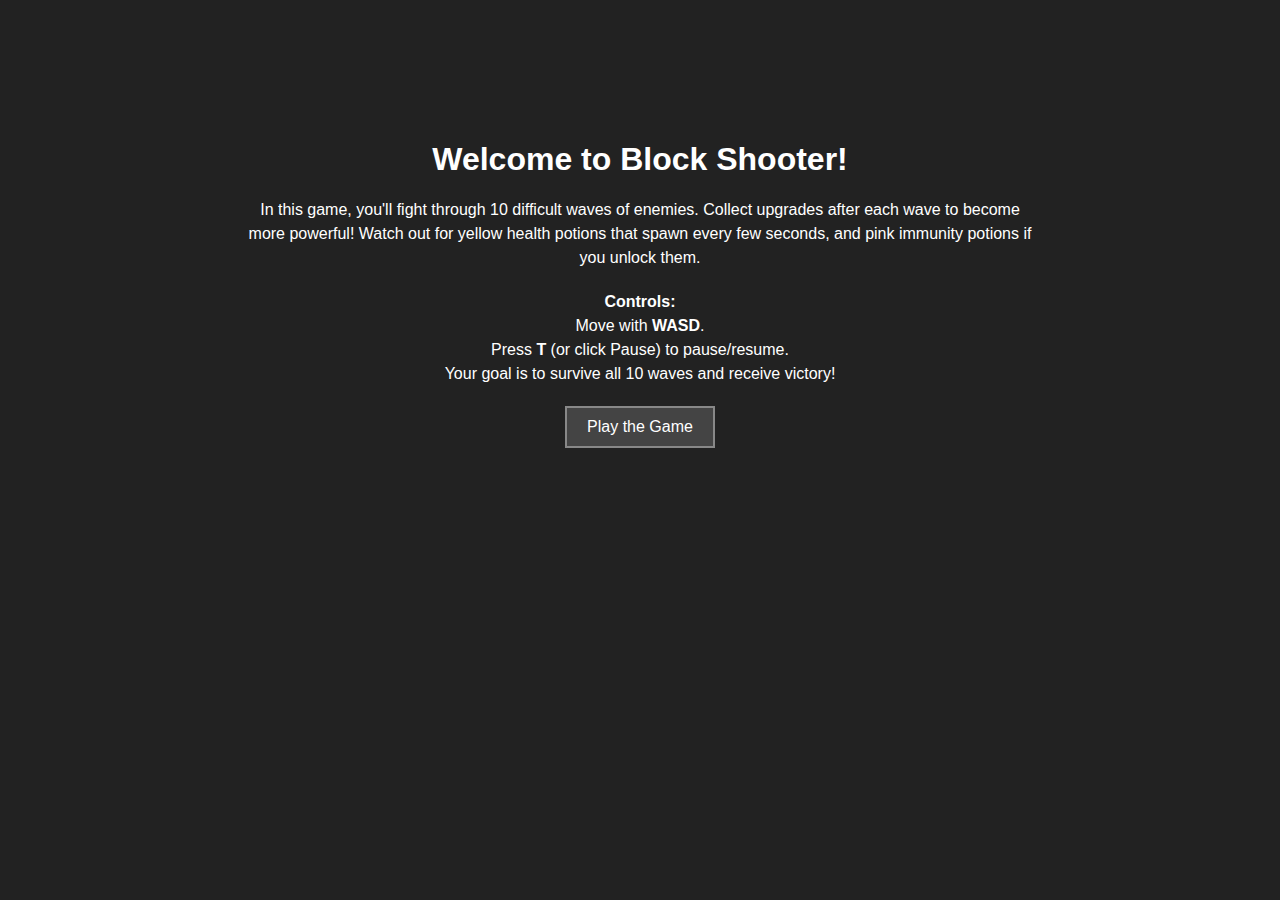
<file: index.html>
<!DOCTYPE html>
<html lang="en">
<head>
  <meta charset="UTF-8" />
  <title>Block Shooter</title>

    <style>
      body {
        background-color: #222;
        color: #fff;
        font-family: Arial, sans-serif;
        text-align: center;
        margin-top: 100px;
        max-width: 800px;
        margin-left: auto;
        margin-right: auto;
        padding: 20px;
      }
      button {
        padding: 10px 20px;
        font-size: 16px;
        cursor: pointer;
        background-color: #444;
        color: #fff;
        border: 2px solid #888;
      }
      button:hover {
        background-color: #666;
      }
      h1 {
        margin-bottom: 20px;
      }
      p {
        margin-bottom: 20px;
        line-height: 1.5;
      }
    </style>

</head>
<body>
    <h1>Welcome to Block Shooter!</h1>
    <p>
      In this game, you'll fight through 10 difficult waves of enemies. 
      Collect upgrades after each wave to become more powerful!
      Watch out for yellow health potions that spawn every few seconds, 
      and pink immunity potions if you unlock them.
    </p>
    <p>
      <strong>Controls:</strong><br>
      Move with <strong>WASD</strong>.<br>
      Press <strong>T</strong> (or click Pause) to pause/resume.<br>
      Your goal is to survive all 10 waves and receive victory!
    </p>
    <button onclick="location.href='game.html'">Play the Game</button>
</body>
</html>
</file>
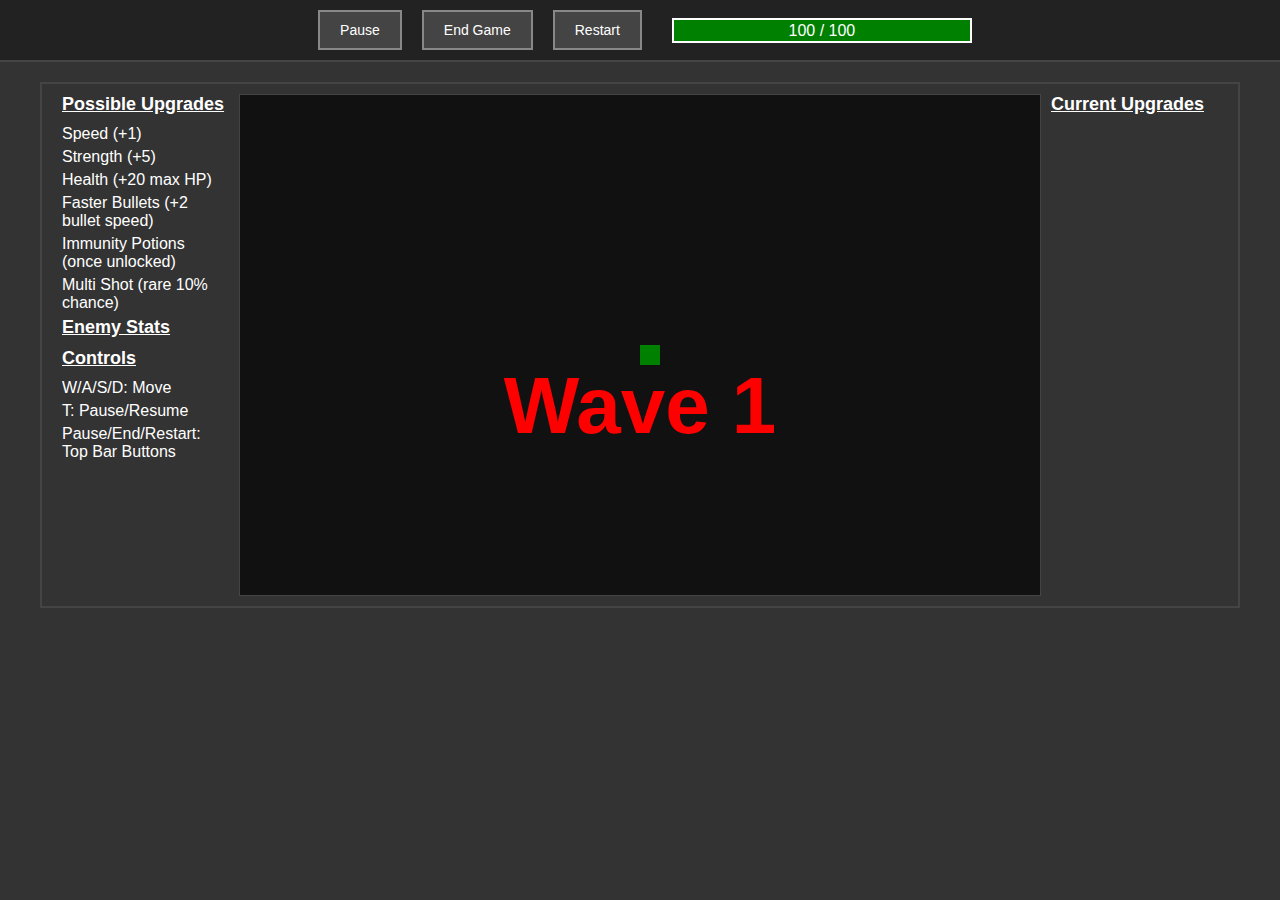
<file: game.html>
<!DOCTYPE html>
<html lang="en">
<head>
  <meta charset="UTF-8" />
  <title>Block Shooter</title>
  <link rel="stylesheet" href="styles.css" />
</head>
<body>

  <!-- Pause, End, restart health -->
  <div id="top-bar">
    <button id="pauseBtn">Pause</button>
    <button id="endGameBtn">End Game</button>
    <button id="restartBtn">Restart</button>

    <!-- health bar -->
    <div id="health-bar-container">
      <div id="health-bar">
        <span id="health-text"></span>
      </div>
    </div>
  </div>

  <!-- wave overlay -->
  <div id="waveOverlay"></div>

  <!-- victory overlay -->
  <div id="victoryOverlay">VICTORY!</div>

  <!-- defeat overlay -->
  <div id="defeatOverlay">DEFEATED</div>

  <div class="container">
    <!-- upgrades, stats, controls -->
    <div id="upgrade-list">
      <h2>Possible Upgrades</h2>
      <ul>
        <li>Speed (+1)</li>
        <li>Strength (+5)</li>
        <li>Health (+20 max HP)</li>
        <li>Faster Bullets (+2 bullet speed)</li>
        <li>Immunity Potions (once unlocked)</li>
        <li>Multi Shot (rare 10% chance)</li>
      </ul>

      <h2>Enemy Stats</h2>
      <ul id="enemyStats"></ul>

      <h2>Controls</h2>
      <ul>
        <li>W/A/S/D: Move</li>
        <li>T: Pause/Resume</li>
        <li>Pause/End/Restart: Top Bar Buttons</li>
      </ul>
    </div>
    
    <!-- game -->
    <div id="game-area">
      <canvas id="gameCanvas" width="800" height="500"></canvas>
    </div>
    
    <!-- current upgrades -->
    <div id="current-upgrades">
      <h2>Current Upgrades</h2>
      <ul id="upgradeStats"></ul>
    </div>
  </div>
  
  <script src="js/constants.js"></script>
  <script src="js/utils.js"></script>
  <script src="js/player.js"></script>
  <script src="js/upgrades.js"></script>
  <script src="js/waveManager.js"></script>
  <script src="js/game.js"></script>

</body>
</html>
</file>
<file: styles.css>
/* reset */
* {
  box-sizing: border-box;
  margin: 0;
  padding: 0;
}

/* background and text */
body {
  background-color: #333;
  color: #fff;
  font-family: Arial, sans-serif;
}

/* pause, end, restart, health bar */
#top-bar {
  display: flex;
  align-items: center;
  justify-content: center;
  padding: 10px;
  background-color: #222;
  border-bottom: 2px solid #444;
}
#top-bar button {
  padding: 10px 20px;
  font-size: 14px;
  margin: 0 10px;
  cursor: pointer;
  background-color: #444;
  color: #fff;
  border: 2px solid #888;
}
#top-bar button:hover {
  background-color: #666;
}

/* health bar */
#health-bar-container {
  width: 300px;
  height: 25px;
  border: 2px solid #fff;
  background-color: #333;
  margin-left: 20px;
  position: relative;
}
#health-bar {
  height: 100%;
  background-color: green;
  width: 100%;
  transition: width 0.25s linear;
  position: relative;
}
#health-text {
  position: absolute;
  width: 100%;
  text-align: center;
  color: #fff;
  top: 2px;
  left: 0;
}

/* wave overlay */
#waveOverlay {
  position: absolute;
  width: 100%;
  text-align: center;
  font-size: 80px;
  color: red;
  top: 40%;
  z-index: 999;
  display: none; /* hidden*/
  font-weight: bold;
}

/* victory overlay */
#victoryOverlay {
  position: absolute;
  width: 100%;
  text-align: center;
  font-size: 80px;
  color: lime;
  top: 40%;
  z-index: 1000;
  display: none;
  font-weight: bold;
}

/* defeat overlay */
#defeatOverlay {
  position: absolute;
  width: 100%;
  text-align: center;
  font-size: 80px;
  color: red;
  top: 40%;
  z-index: 1000;
  display: none; 
  font-weight: bold;
}

/* container for left right and center */
.container {
  display: flex;
  flex-direction: row;
  justify-content: center;
  align-items: flex-start;
  margin: 20px auto;
  max-width: 1200px;
  border: 2px solid #444;
  padding: 10px;
  position: relative;
}

/* Left, right panels */
#upgrade-list,
#current-upgrades {
  width: 220px;
  margin: 0 10px;
}
#upgrade-list h2,
#current-upgrades h2 {
  margin-bottom: 10px;
  font-size: 18px;
  text-decoration: underline;
}

/* center game */
#game-area {
  position: relative;
}

/* canvas */
#gameCanvas {
  background: #111;
  display: block;
  margin: 0 auto;
  border: 1px solid #444;
}

/* U List */
ul {
  list-style: none;
  padding: 0;
  margin: 0;
}
li {
  margin-bottom: 5px;
}
</file>
